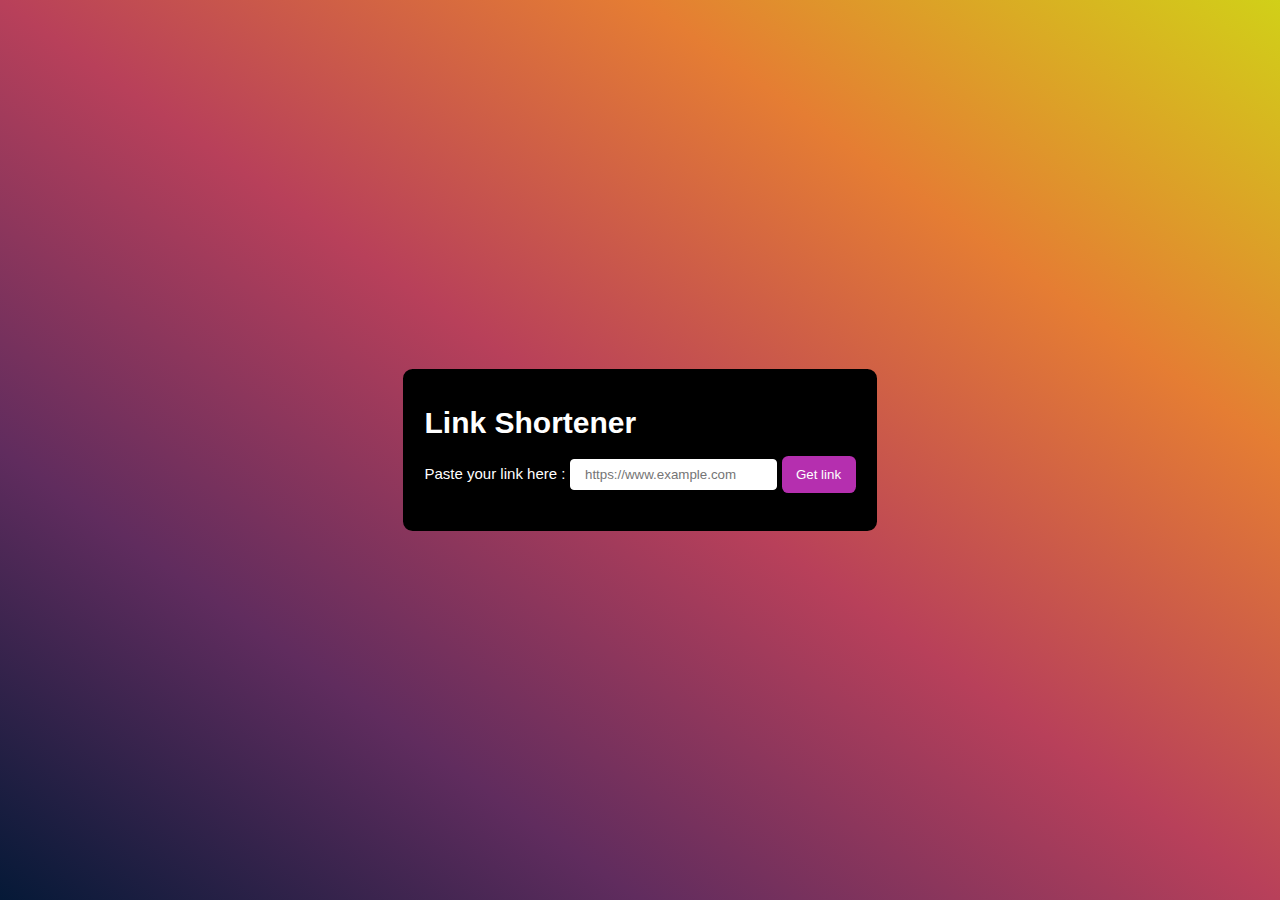
<file: link shortener/index.html>
<!DOCTYPE html>
<html lang="en">
<head>
    <meta charset="UTF-8">
    <meta name="viewport" content="width=device-width, initial-scale=1.0">
    <link rel="stylesheet" href="style.css">
    <title>link shortener</title>
</head>
<body>
    <div class="container">
    <h1>Link Shortener</h1>
    <label for="url">Paste your link here :</label>
    <input type="text" id='url' placeholder="https://www.example.com">
    <button onclick="shortenURL()">Get link</button>
    <br>
<br>
    <div id="result"></div>
</div>
    <script src="index.js"></script>
</body>
</html>
</file>
<file: link shortener/style.css>
*{
    margin: 0;
    padding: 0;
    box-sizing: border-box;
}
body{
    height: 100vh;
    font-family: 'Franklin Gothic Medium', 'Arial Narrow', Arial, sans-serif;
    font-size: 15px;
    padding: 20px;
    display: flex;
    justify-content: center;
    align-items: center;
    background-image: linear-gradient(to right top, #051937, #602c5e, #b8405a, #e57d33, #d1d018);
}
.container
{
    background: black;
    color: white;
    padding: 1.2rem;
    border-radius: .6rem;
    border: 2px solid  black;
    }
    h1{
        margin: 1rem 0;
    }
    input{
      
       height: 20px;
        padding: .9rem;
        margin: 1.2 rem 0 ;
        border: 1px solid white;
        border-radius: 4px;
    }
    button{
        transition: all .2s linear;
        background-color: #B52FAF;
        color: white;
        padding: .7rem .9rem ;
        border: none;
        border-radius: .4rem;
        cursor: pointer;
    }
    button:hover{
        background-color: #d1d018;
    }
#result a{
        margin-top: 10px;
        color: antiquewhite;

    }
</file>
